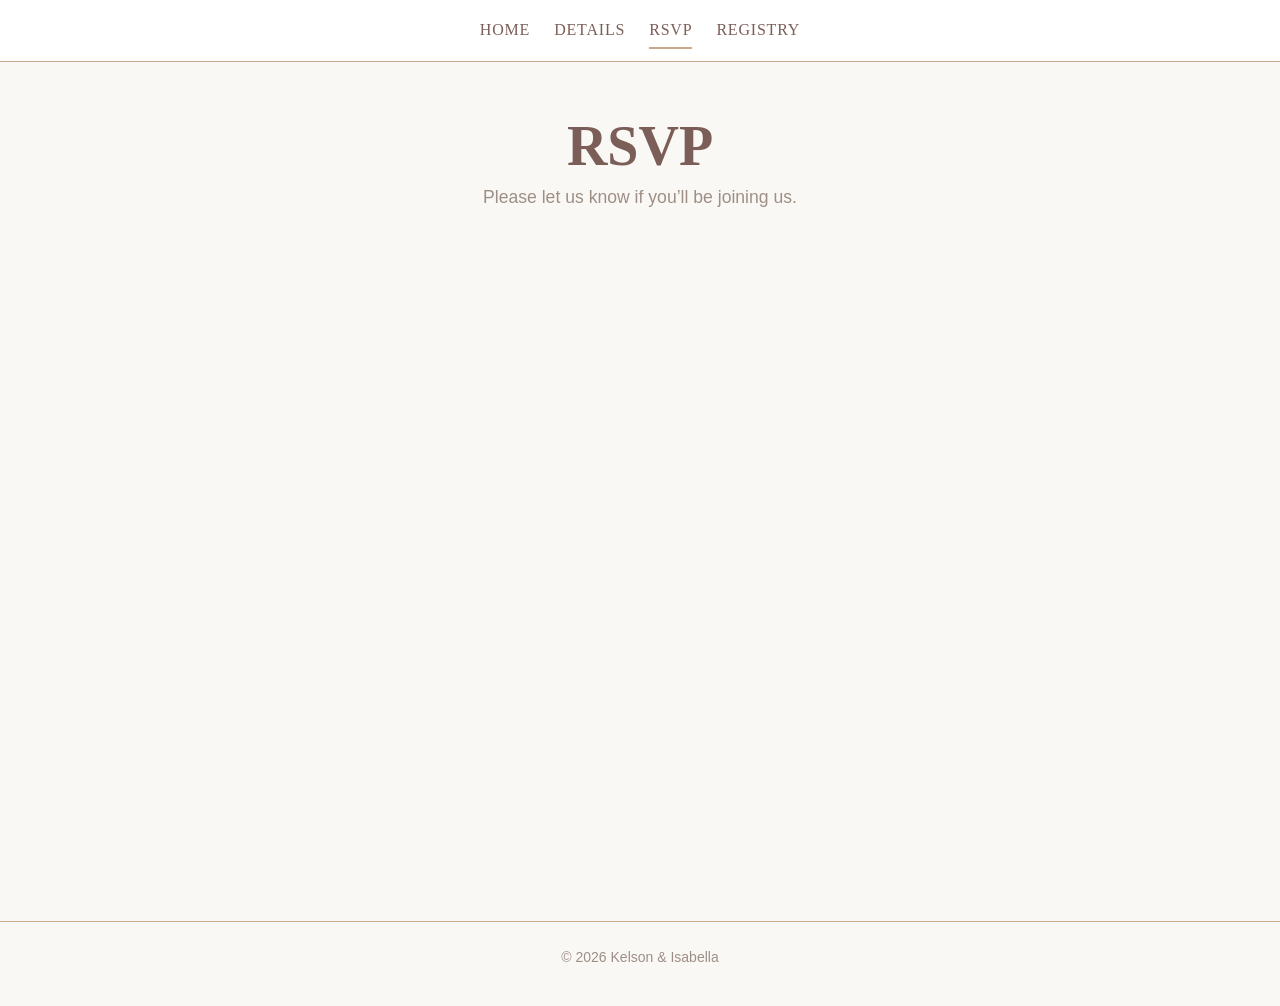
<file: rsvp.html>
<!DOCTYPE html>
<html lang="en">
  <head>
    <meta charset="UTF-8" />
    <meta name="viewport" content="width=device-width, initial-scale=1.0" />

    <!-- Primary Meta Tags -->
    <title>RSVP | Kelson &amp; Isabella</title>
    <meta name="title" content="RSVP | Kelson &amp; Isabella" />
    <meta name="description" content="RSVP for Kelson and Isabella's wedding. We hope to see you there!" />
    <meta name="author" content="Kelson &amp; Isabella" />

    <!-- Open Graph / Social Sharing -->
    <meta property="og:type" content="website" />
    <meta property="og:url" content="" />
    <meta property="og:title" content="RSVP | Kelson &amp; Isabella" />
    <meta property="og:description" content="RSVP for Kelson and Isabella's wedding. We hope to see you there!" />
    <meta property="og:image" content="photos/og-preview.jpg" />

    <!-- Twitter Card -->
    <meta name="twitter:card" content="summary_large_image" />
    <meta name="twitter:title" content="RSVP | Kelson &amp; Isabella" />
    <meta name="twitter:description" content="RSVP for Kelson and Isabella's wedding." />
    <meta name="twitter:image" content="photos/og-preview.jpg" />

    <!-- Stylesheets -->
    <link rel="stylesheet" href="css/styles.css" />
    <link rel="stylesheet" href="css/rsvp.css" />
  </head>
  <body>

    <header>
      <button class="nav-toggle" aria-label="Menu" aria-expanded="false">
        <span></span>
        <span></span>
        <span></span>
      </button>
      <nav>
        <a href="index.html">Home</a>
        <a href="details.html">Details</a>
        <a href="rsvp.html" class="active">RSVP</a>
        <a href="https://www.amazon.com/wedding/guest-view/19BAWF1Z0CGKL" target="_blank" rel="noopener noreferrer">Registry</a>
      </nav>
    </header>

    <main>
      <section class="page-header">
        <h1>RSVP</h1>
        <p>Please let us know if you&rsquo;ll be joining us.</p>
      </section>

      <!-- RSVP stats — populated by forms.js when APPS_SCRIPT_URL is set in forms.js -->
      <div id="rsvp-stats" class="rsvp-stats" hidden>
        <p class="rsvp-stats__total">Expected guests: <strong id="rsvp-count-total"></strong></p>
        <div class="rsvp-stats__breakdown">
          <div class="rsvp-stats__venue">
            <span class="rsvp-stats__label">Washington</span>
            <strong id="rsvp-count-wa"></strong>
          </div>
          <div class="rsvp-stats__venue">
            <span class="rsvp-stats__label">Idaho</span>
            <strong id="rsvp-count-id"></strong>
          </div>
        </div>
        <p class="rsvp-stats__sub"><span id="rsvp-count-forms"></span> received &bull; maybes counted at 25%</p>
      </div>

      <!-- Google Form embed — set GOOGLE_FORM_URL in js/forms.js -->
      <section class="form-section">
        <iframe
          id="rsvp-form"
          src=""
          frameborder="0"
          marginheight="0"
          marginwidth="0"
          title="RSVP Form"
          loading="lazy">
          Loading form&hellip;
        </iframe>
      </section>
    </main>

    <footer>
      <p>&copy; 2026 Kelson &amp; Isabella</p>
    </footer>

    <!-- Scripts -->
    <script src="js/main.js"></script>
    <script src="js/forms.js"></script>
  </body>
</html>
</file>
<file: css/styles.css>
/* ============================================
   styles.css — Global / Shared Styles
   Kelson & Isabella Wedding
   ============================================ */

/* --- Reset & Box Sizing --- */
*, *::before, *::after {
  box-sizing: border-box;
  margin: 0;
  padding: 0;
}

/* --- CSS Custom Properties --- */
:root {
  /* Colors — placeholders, update to match palette */
  --color-primary: #7b5e57;
  --color-accent:  #c9a98a;
  --color-bg:      #faf8f5;
  --color-text:    #3a3028;
  --color-muted:   #9e8f86;
  --color-white:   #ffffff;

  /* Typography */
  --font-heading: 'Georgia', serif;
  --font-body:    'Helvetica Neue', Arial, sans-serif;

  /* Spacing */
  --space-sm:  0.75rem;
  --space-md:  1.5rem;
  --space-lg:  3rem;
  --space-xl:  6rem;

  /* Max content width */
  --max-width: 900px;
}

/* --- Base --- */
html {
  font-size: 16px;
  scroll-behavior: smooth;
}

body {
  background-color: var(--color-bg);
  color: var(--color-text);
  font-family: var(--font-body);
  line-height: 1.7;
  display: flex;
  flex-direction: column;
  min-height: 100vh;
}

main {
  flex: 1;
  width: 100%;
  max-width: var(--max-width);
  margin: 0 auto;
  padding: var(--space-lg) var(--space-md);
}

/* --- Typography --- */
h1, h2, h3 {
  font-family: var(--font-heading);
  color: var(--color-primary);
  line-height: 1.3;
}

h1 { font-size: clamp(2rem, 5vw, 3.5rem); }
h2 { font-size: clamp(1.4rem, 3vw, 2rem); margin-bottom: var(--space-sm); }
h3 { font-size: 1.25rem; }

p { margin-bottom: var(--space-sm); }

a {
  color: var(--color-primary);
  text-decoration: none;
}

a:hover {
  text-decoration: underline;
}

/* --- Header & Nav --- */
header {
  position: relative;
  z-index: 100;
  background-color: var(--color-white);
  border-bottom: 1px solid var(--color-accent);
  padding: var(--space-sm) var(--space-md);
}

nav {
  display: flex;
  gap: var(--space-md);
  justify-content: center;
  max-width: var(--max-width);
  margin: 0 auto;
}

nav a {
  font-family: var(--font-heading);
  font-size: 1rem;
  letter-spacing: 0.05em;
  text-transform: uppercase;
  color: var(--color-primary);
  padding: 0.25rem 0;
  border-bottom: 2px solid transparent;
  transition: border-color 0.2s;
}

nav a:hover,
nav a.active {
  border-bottom-color: var(--color-accent);
  text-decoration: none;
}

/* --- Page Header (inner pages) --- */
.page-header {
  text-align: center;
  padding-bottom: var(--space-lg);
}

.page-header p {
  color: var(--color-muted);
  font-size: 1.1rem;
}

/* --- Footer --- */
footer {
  text-align: center;
  padding: var(--space-md);
  color: var(--color-muted);
  font-size: 0.875rem;
  border-top: 1px solid var(--color-accent);
}

/* --- Utility --- */
.text-center { text-align: center; }
.text-muted   { color: var(--color-muted); }

/* --- Nav Toggle (Hamburger) — hidden on desktop --- */
.nav-toggle {
  display: none;
}

/* ============================================
   Mobile Responsive (max 640px)
   ============================================ */
@media (max-width: 640px) {
  header {
    display: flex;
    flex-wrap: wrap;
    align-items: center;
  }

  .nav-toggle {
    display: flex;
    flex-direction: column;
    justify-content: center;
    gap: 5px;
    background: none;
    border: none;
    cursor: pointer;
    padding: 0.5rem;
    margin-left: auto;
    min-height: 44px;
    min-width: 44px;
  }

  .nav-toggle span {
    display: block;
    width: 24px;
    height: 2px;
    background-color: var(--color-primary);
    border-radius: 2px;
    transition: transform 0.25s ease, opacity 0.25s ease;
  }

  /* Hamburger → X */
  header.nav-open .nav-toggle span:nth-child(1) {
    transform: translateY(7px) rotate(45deg);
  }
  header.nav-open .nav-toggle span:nth-child(2) {
    opacity: 0;
  }
  header.nav-open .nav-toggle span:nth-child(3) {
    transform: translateY(-7px) rotate(-45deg);
  }

  /* Mobile nav — hidden until opened */
  nav {
    display: none;
    flex-direction: column;
    width: 100%;
    text-align: center;
    border-top: 1px solid var(--color-accent);
    margin-top: var(--space-sm);
    gap: 0;
  }

  header.nav-open nav {
    display: flex;
  }

  nav a {
    padding: 0.85rem var(--space-md);
    border-bottom: none;
    border-top: 1px solid rgba(201, 169, 138, 0.2);
    width: 100%;
    min-height: 44px;
    display: flex;
    align-items: center;
    justify-content: center;
  }

  nav a:first-child {
    border-top: none;
  }

  nav a:hover,
  nav a.active {
    background-color: rgba(201, 169, 138, 0.12);
    border-bottom: none;
  }

  main {
    padding: var(--space-md) var(--space-sm);
  }
}
</file>
<file: css/rsvp.css>
/* ============================================
   rsvp.css — RSVP Page Styles
   Kelson & Isabella Wedding
   ============================================ */

/* --- Google Form Embed --- */
.form-section {
  display: flex;
  justify-content: center;
}

#rsvp-form {
  width: 100%;
  max-width: 640px;
  min-height: 600px;
  border: none;
}

/* --- RSVP Stats Block --- */
.rsvp-stats {
  background: var(--color-white);
  border: 1px solid var(--color-accent);
  border-radius: 8px;
  padding: var(--space-md);
  max-width: 480px;
  margin: 0 auto var(--space-lg);
  text-align: center;
}

.rsvp-stats__total {
  font-family: var(--font-heading);
  font-size: 1.1rem;
  color: var(--color-primary);
  margin-bottom: var(--space-sm);
}

.rsvp-stats__total strong {
  font-size: 1.4rem;
}

.rsvp-stats__breakdown {
  display: flex;
  justify-content: center;
  gap: var(--space-md);
  margin-bottom: var(--space-sm);
}

.rsvp-stats__venue {
  display: flex;
  flex-direction: column;
  align-items: center;
  gap: 0.15rem;
}

.rsvp-stats__label {
  font-size: 0.8rem;
  text-transform: uppercase;
  letter-spacing: 0.06em;
  color: var(--color-muted);
}

.rsvp-stats__venue strong {
  font-family: var(--font-heading);
  font-size: 1.2rem;
  color: var(--color-primary);
}

.rsvp-stats__sub {
  font-size: 0.8rem;
  color: var(--color-muted);
  margin-bottom: 0;
}

@media (max-width: 640px) {
  #rsvp-form {
    min-height: 750px;
  }
}
</file>
